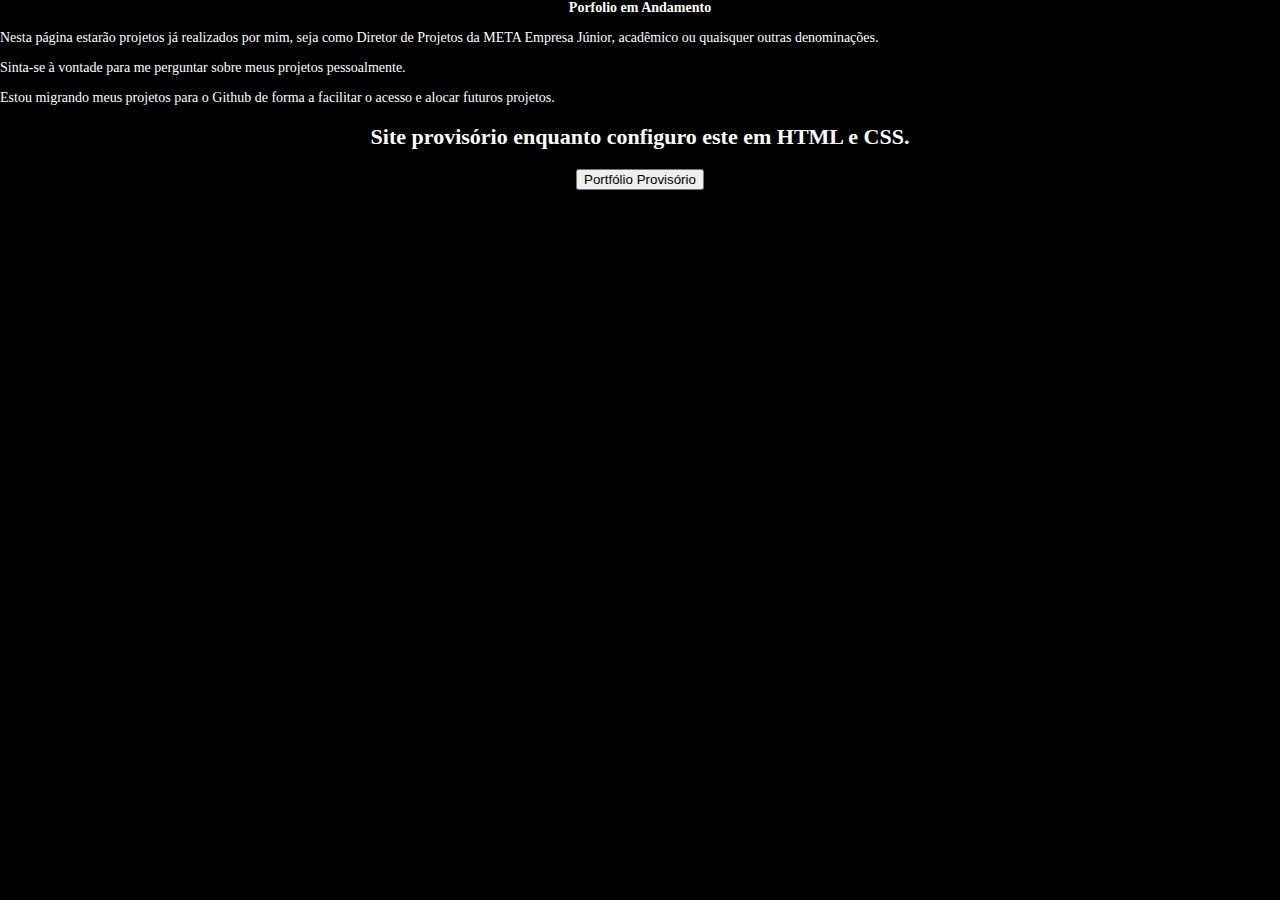
<file: index.html>
<!DOCTYPE html>
<html>
<head>
<meta charset="utf-8">
<meta name="viewport" content="width=device-width, initial-scale=1">
<link rel="stylesheet" type="text/css" href="style.css"/>

</head>

<body>
	<main>
		<section id="page1" class="page scroll">
			<h1>Porfolio em Andamento</h1>
			<p>Nesta página estarão projetos já realizados por mim, seja como Diretor de Projetos da META Empresa Júnior, acadêmico ou quaisquer outras denominações.</p>
			<p>Sinta-se à vontade para me perguntar sobre meus projetos pessoalmente.</p>
			<p>Estou migrando meus projetos para o Github de forma a facilitar o acesso e alocar futuros projetos.</p>
			<h2>Site provisório enquanto configuro este em HTML e CSS.</h2>
			<form action="https://sites.google.com/uniguacu.edu.br/portfoliomateuscarneiro">
				<input type="submit" value="Portfólio Provisório" />
			</form>
		</section>
	</main>	
</body>
</html>
</file>
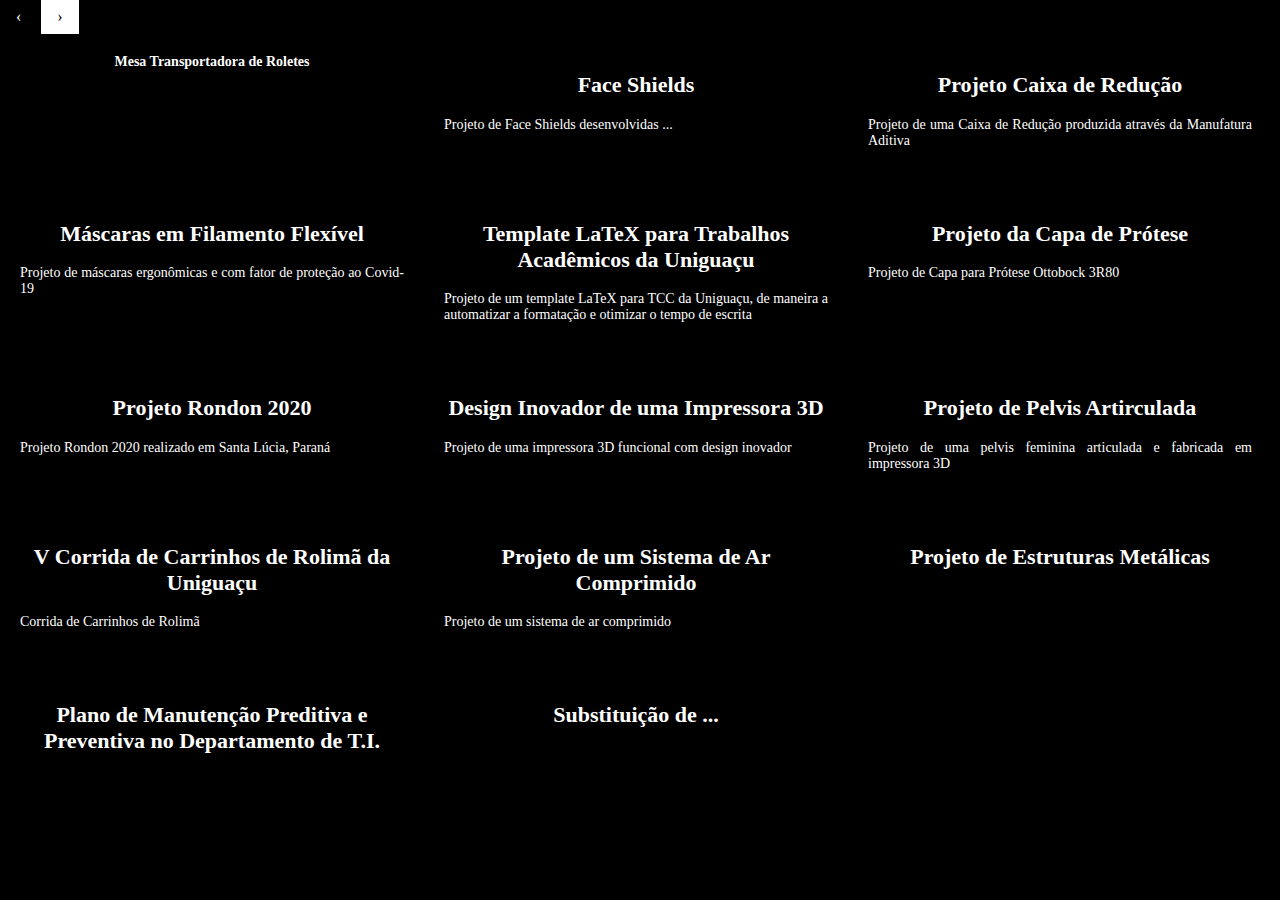
<file: page2.html>
<html>
<head>
<meta charset="utf-8">
<meta name="viewport" content="width=device-width, initial-scale=1">
<link rel="stylesheet" type="text/css" href="style.css"/>

</head>

<body>
	<main>
		<section id="page2" class="page">
		<div class="container">
		<a href="index.html" class="previous round">&#8249;</a>
		<a href="page3.hmtl" class="next round">&#8250;</a>
		</div>
			<div class="row">
				<div class="column">
					<h1>Mesa Transportadora de Roletes</h1>
				</div>
							
				<div class="column">
				<h2>Face Shields</h2>
				<p>Projeto de Face Shields desenvolvidas ...</p>
				</div>
				
				<div class="column">
				<h2>Projeto Caixa de Redução</h2>
				<p>Projeto de uma Caixa de Redução produzida através da Manufatura Aditiva</p>
				</div>
			</div>

			<div class="row">
				<div class="column">
				<h2>Máscaras em Filamento Flexível</h2>
				<p>Projeto de máscaras ergonômicas e com fator de proteção ao Covid-19</p>
				</div>
				
				<div class="column">
				<h2>Template LaTeX para Trabalhos Acadêmicos da Uniguaçu</h2>
				<p>Projeto de um template LaTeX para TCC da Uniguaçu, de maneira a automatizar 
				a formatação e otimizar o tempo de escrita</p>
				</div>
				
				<div class="column">
				<h2>Projeto da Capa de Prótese</h2>
				<p>Projeto de Capa para Prótese Ottobock 3R80</p>
				</div>
			</div>

			<div class="row">
				<div class="column">
				<h2>Projeto Rondon 2020</h2>
				<p>Projeto Rondon 2020 realizado em Santa Lúcia, Paraná</p>
				</div>
				
				<div class="column">
				<h2>Design Inovador de uma Impressora 3D</h2>
				<p>Projeto de uma impressora 3D funcional com design inovador</p>
				</div>
				
				<div class="column">
				<h2>Projeto de Pelvis Artirculada</h2>
				<p>Projeto de uma pelvis feminina articulada e fabricada em impressora 3D</p>
				</div>
				
			</div>

			<div class="row">
				<div class="column">
				<h2>V Corrida de Carrinhos de Rolimã da Uniguaçu</h2>
				<p>Corrida de Carrinhos de Rolimã</p>
				</div>
				
				<div class="column">
				<h2>Projeto de um Sistema de Ar Comprimido</h2>
				<p>Projeto de um sistema de ar comprimido</p>
				</div>
				
				<div class="column">
				<h2>Projeto de Estruturas Metálicas</h2>
				<p></p>
				</div>
				
			</div>

			<div class="row">
				<div class="column">
				<h2>Plano de Manutenção Preditiva e Preventiva no Departamento de T.I.</h2>
				<p></p>
				</div>
				
				<div class="column">
				<h2>Substituição de ...</h2>
				<p></p>
				</div>
				
				<div class="column">
				<h2></h2>
				<p></p>
				</div>
			</div>
		</section>
	</main>
</body>
</file>
<file: style.css>
body {
	max-width:100%;
	min-width:980px;
	margin:0px auto;
}
body, main, div {
	cursor:auto;
}
html, body, main {
	height:100%;
	width:100%;
	overflow:hidden;
}
html, body, main, div, section, img, h1, iframe, hr {
	margin:0;
	padding:0;
}
section {
	width:100%;
}

h1{
	font-size: 14px;
	text-align: center;
	color: white;
}
h2{
	font-size: 22px;
	text-align: center;
	color: white;
}
p{
	font-size: 14px;
	text-align: justify;
	color: white;
}

form {
  text-align: center;
  margin-left: auto;
  margin-right: auto;
}

.column {
  float: left;
  width: 30%;
  margin: 20px;
}

.row:after {
  content: "";
  display: table;
  clear: both;
}

.container {
  position: relative;
  width: 80%;
  align-items:center;
  justify-content: center;
}

.image {
  display: block;
  width: 100%;
  height: auto;
}

#page1 {
	background:#000000;
}
#page2 {
	background:#000000;
}
#page3 {
	background:#000000;
}
#page4 {
	background:#000000;
}
#page1, #page2, #page3, #page4 {
	height:100%;
	background-size:cover;
}

.overlay {
  position: absolute;
  top: 0;
  bottom: 0;
  left: 0;
  right: 0;
  height: 100%;
  width: 100%;
  opacity: 0;
  transition: .8s ease;
  background-color: #000000;
}

.container:hover .overlay {
  opacity: 1;
}

.text {
  color: white;
  position: absolute;
  top: 20%;
  left: 20%;
  -webkit-transform: translate(-20%, -20%);
  -ms-transform: translate(-20%, -20%);
  transform: translate(-20%, -20%);
}

a {
  text-decoration: none;
  display: inline-block;
  padding: 8px 16px;
}

.previous {
  background-color: #000000;
  color: white;
}

.next {
  background-color: #FFFFFF;
  color: black;
}
</file>
